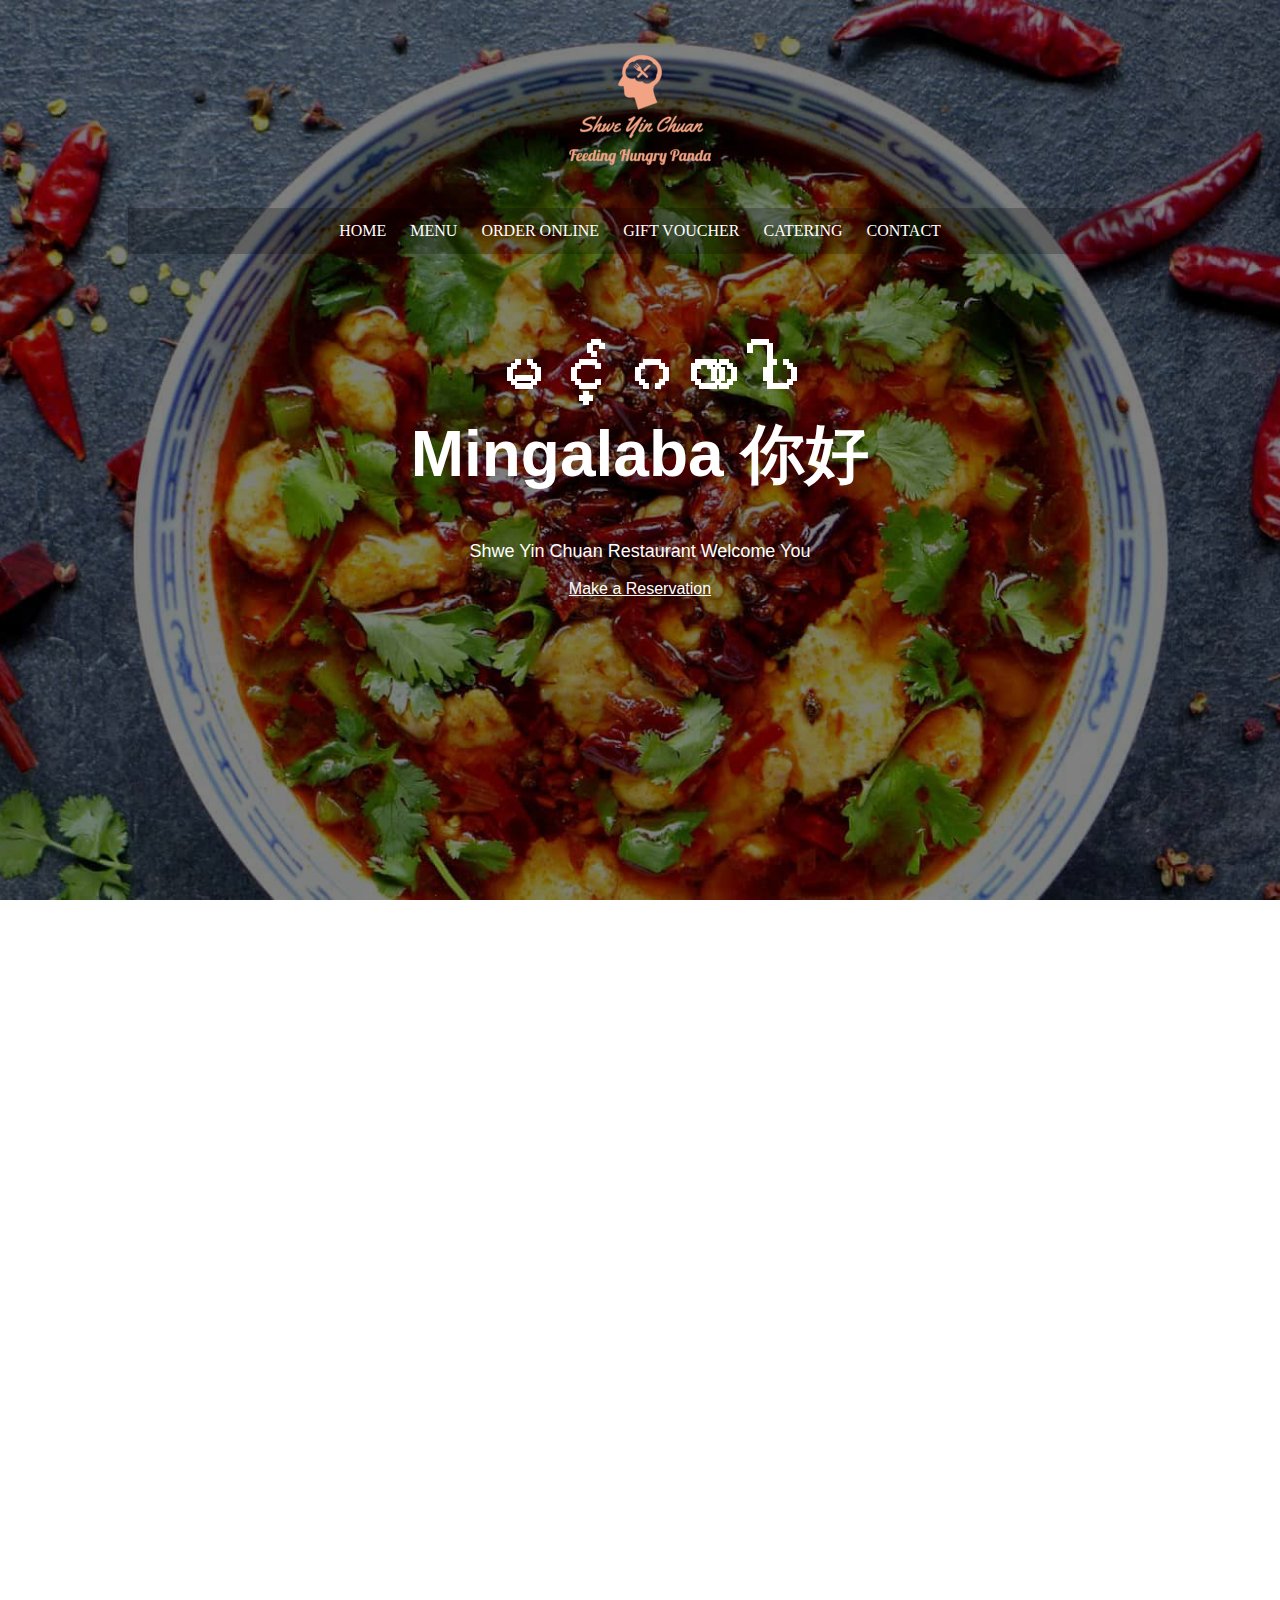
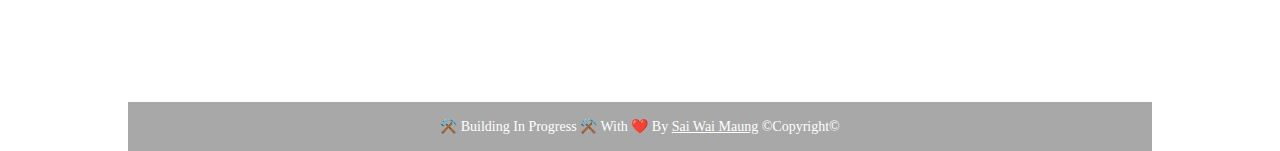
<file: html-css/p2-restaurant/index.html>
<!DOCTYPE html>
<html lang="en">
<head>
  <meta charset="UTF-8">
  <meta http-equiv="X-UA-Compatible" content="IE=edge">
  <meta name="viewport" content="width=device-width, initial-scale=1.0">
  <title>Shwe Yin Chuan Restaurant</title>
  <link rel="icon" href="images/favicon.png">
  <link rel="stylesheet" href="style.css">
</head>
<body>
  <div class="container">
    <header>
      <img src="images/syc-background.png" alt="Shwe Yin Chuan Restaurant Logo">
    </header>
    <nav>
      <a href="#">HOME</a>
      <a href="#">MENU</a>
      <a href="#">ORDER ONLINE</a>
      <a href="#">GIFT VOUCHER</a>
      <a href="#">CATERING</a>
      <a href="#">CONTACT</a>
    </nav>

    <main>
      <h1> မင်္ဂလာပါ Mingalaba 你好</h1>
      <p>Shwe Yin Chuan Restaurant Welcome You</p>
      <a 
        href="https://www.facebook.com/Yin-Chuan-Restaurant-Myanmar-%E9%9B%B2%E5%B7%9D%E9%A4%90%E9%A6%86-%E7%BC%85%E7%94%B8-188532521167834"
        target="_blank">
        Make a Reservation
      </a>
    </main>

    <section class="locations-map">
      <!-- <p> 📍Yangon: 13, Pyay road, Mayangone Township📍</p> -->
      <iframe src="https://www.google.com/maps/embed?pb=!1m18!1m12!1m3!1d238.62313140401787!2d96.13767356718789!3d16.877373453113194!2m3!1f0!2f0!3f0!3m2!1i1024!2i768!4f13.1!3m3!1m2!1s0x30c19465c6898bb1%3A0x576b30aef363923e!2z6YeR5LqR5bed6aWt5bqX!5e0!3m2!1sen!2sus!4v1650203462285!5m2!1sen!2sus" width="1024" height="500" style="border:0;" allowfullscreen="" loading="lazy" referrerpolicy="no-referrer-when-downgrade"></iframe>

      <!-- <p> 📍Nay Pyi Daw နေပြည်တော်: B1,B2 Thapyaygone Market, Myanmar📍</p> -->
      <iframe src="https://www.google.com/maps/embed?pb=!1m18!1m12!1m3!1d3755.3618155773856!2d96.11538725110722!3d19.739776586645487!2m3!1f0!2f0!3f0!3m2!1i1024!2i768!4f13.1!3m3!1m2!1s0x30c8bc2e48075ecd%3A0xbe73e11d6d933af9!2sShwe%20Yin%20Chun!5e0!3m2!1sen!2shk!4v1650204202798!5m2!1sen!2shk" width="1024" height="500" style="border:0;" allowfullscreen="" loading="lazy" referrerpolicy="no-referrer-when-downgrade"></iframe>
    </section>

    <footer>
      <p> ⚒️ Building In Progress ⚒️ With ❤️ By <a href="mailto:saiwaimaung@gmail.com" target="_blan
        ">Sai Wai Maung</a>  ©Copyright© </p>
    </footer>
  </div>
</body>
</html>
</file>
<file: html-css/p2-restaurant/style.css>
html {
  height: 100%;
}

body {
  background:    
    url(images/background.png);
 
  background-size: cover;
  background-repeat: no-repeat;
  background-position: center;
}

.container {
  margin-left: auto;
  margin-right: auto;
  width: 1024px;
}

header {
  height: 200px;
  text-align: center;
}

nav {
  background-color: rgba(0, 0, 0, 0.231);
  text-align: center;
  text-decoration: none;
  padding-top: 14px;
  padding-bottom: 14px;
}

main {
  height: 400px;
  text-align: center;
  padding-top: 40px;
  padding-left: 240px;
  padding-right: 240px;
  font-family: Arial, Helvetica, sans-serif;
  color: white;
}

footer {
  background-color: rgba(0, 0, 0, 0.342);
  padding-top: 2px;
  padding-bottom: 2px;
}

h1 {
  font-size: 64px;
}

p {
  font-size: 18px;
}

a {
  color: white;
}

nav a {
  text-decoration: none;
  font-size: px;
  padding-left: 10px;
  padding-right: 10px;
}

footer p {
  color: white;
  text-align: center;
  font-size: 14px;
}

.locations-map {
  /* color: white; */
  text-align: center;
}
</file>
